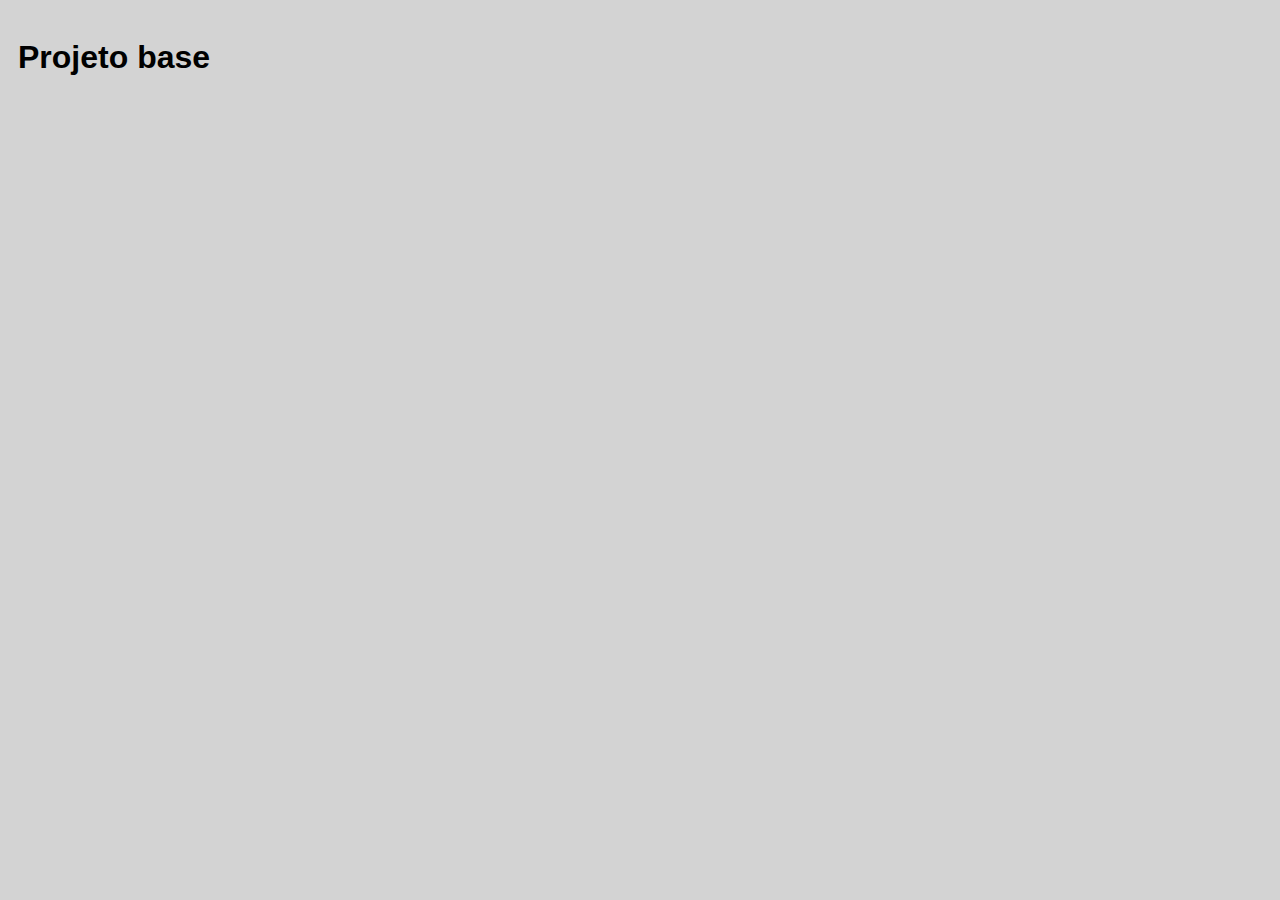
<file: 02-projeto-base/index.html>
<!DOCTYPE html>
<html lang="pt-BR">
<head>
    <meta charset="UTF-8">
    <meta http-equiv="X-UA-Compatible" content="IE=edge">
    <meta name="viewport" content="width=device-width, initial-scale=1.0">
    <link rel="stylesheet" href="./css/style.css">
    <title>Projeto Base</title>
</head>
<body>
    <h1>Projeto base</h1>



    <script defer src="./js/Script.js" ></script>
</body>
</html>
</file>
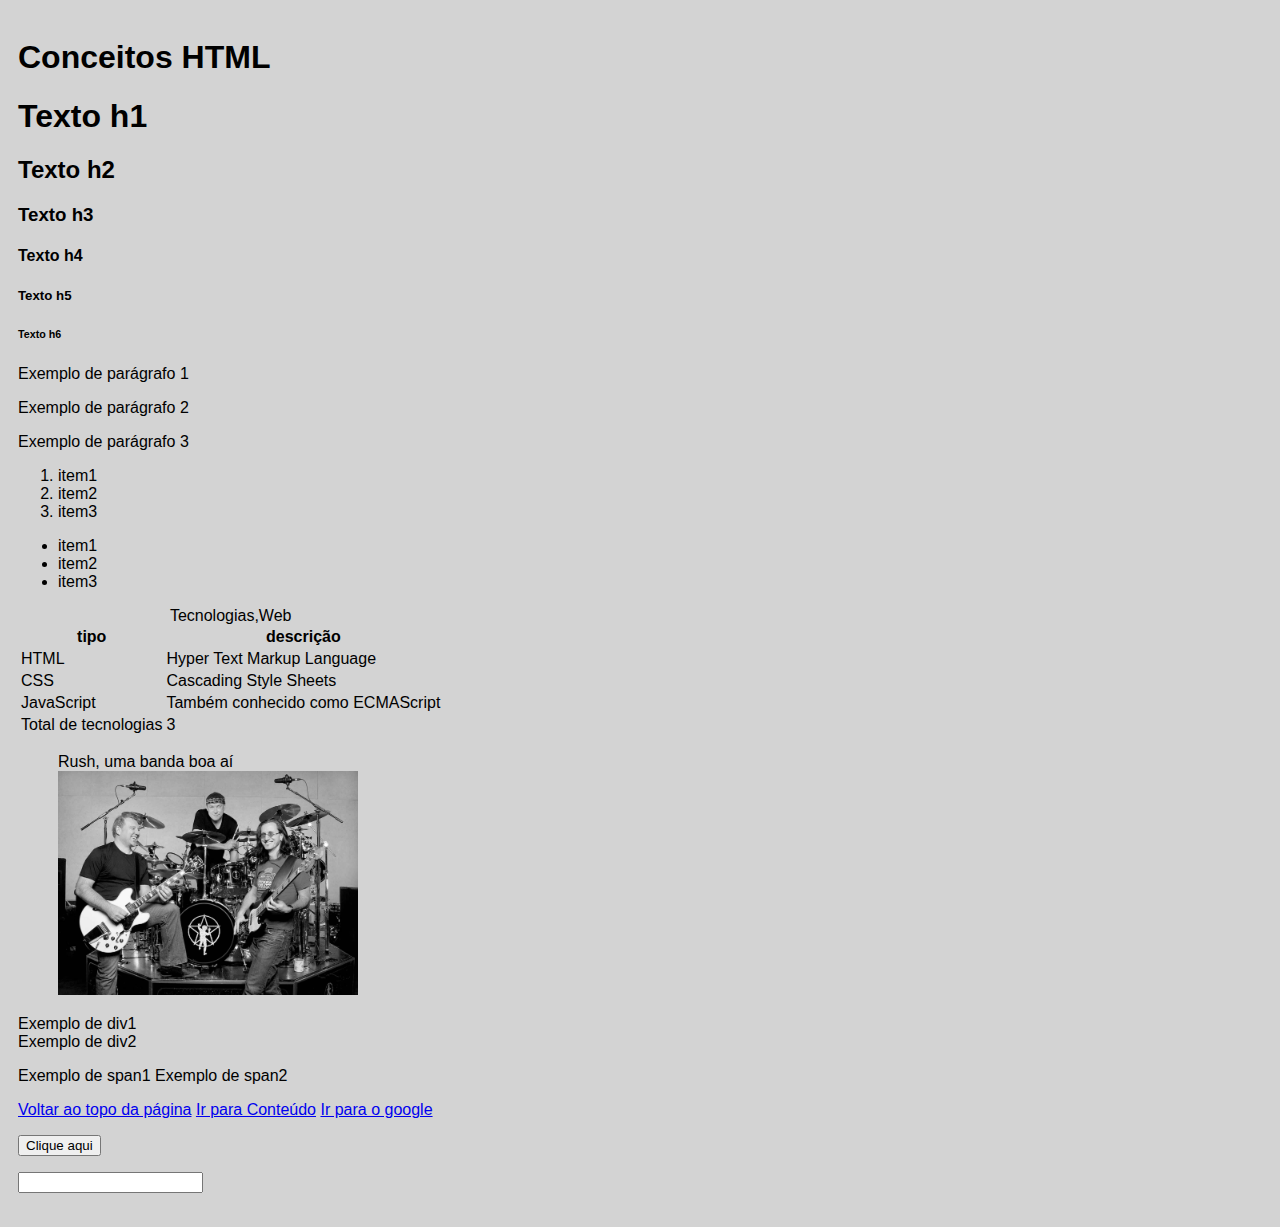
<file: 03-conceitos-html/index.html>
<!DOCTYPE html>
<html lang="pt-BR">
<head>
    <meta charset="UTF-8">
    <meta http-equiv="X-UA-Compatible" content="IE=edge">
    <meta name="viewport" content="width=device-width, initial-scale=1.0">

    <link rel="stylesheet" href="./css/style.css">

    <title>Conceitos HTML</title>
</head>
<body>
    <header>
        <a id="top-of-page"></a>
         <h1>Conceitos HTML</h1>
    </header>
    <main><!--Conteúdo principal da página-->
        <h1>Texto h1</h1>
        <h2>Texto h2</h2>
        <h3>Texto h3</h3>
        <h4>Texto h4</h4>
        <h5>Texto h5</h5>
        <h6>Texto h6</h6>
        <!--<a id="after-h6"></a>-->

        <p>Exemplo de parágrafo 1</p>
        <p>Exemplo de parágrafo 2</p>
        <p>Exemplo de parágrafo 3</p>

        <ol>
            <li>item1</li>
            <li>item2</li>
            <li>item3</li>
        </ol>

        <ul>
            <li>item1</li>
            <li>item2</li>
            <li>item3</li>
        </ul>

        <table>
            <caption>
                Tecnologias,Web
            </caption>
            <thead>
                <tr>
                    <th>tipo</th>
                    <th>descrição</th>
                </tr>
            </thead>

            <tbody>
                <tr>
                    <td>HTML</td>
                    <td>Hyper Text Markup Language</td>
                </tr>
                <tr>
                    <td>CSS</td>
                    <td>Cascading Style Sheets</td>
                </tr>
                <tr>
                    <td>JavaScript</td>
                    <td>Também conhecido como ECMAScript</td>
                </tr>
            </tbody>

            <tfoot>
                <tr>
                    <td>Total de tecnologias</td>
                    <td>3</td>
                </tr>
            </tfoot>
        </table>
        <figure>
            <figcaption>Rush, uma banda boa aí</figcaption>
            <img width="300" src="img/rush.jpg" alt="Rush">
        </figure>
        <p>
            <div>Exemplo de div1</div>
            <div>Exemplo de div2</div>
        </p>
        <p><!--Não blocante-->
            <span>Exemplo de span1</span>
            <span>Exemplo de span2</span>
        </p>
        <a href="#top-of-page">Voltar ao topo da página</a>
        <a href="conteudo.html">Ir para Conteúdo</a>
        <!--TArget="_blank" abre o site em outra página-->
        <a href="https://www.google.com.br">Ir para o google</a>
        <p>
        <button>Clique aqui</button>
        </p>
        <p>
        <input type="text">
        </p>
    </main>
    <script defer src="./js/Script.js" ></script>
</body>
</html>
</file>
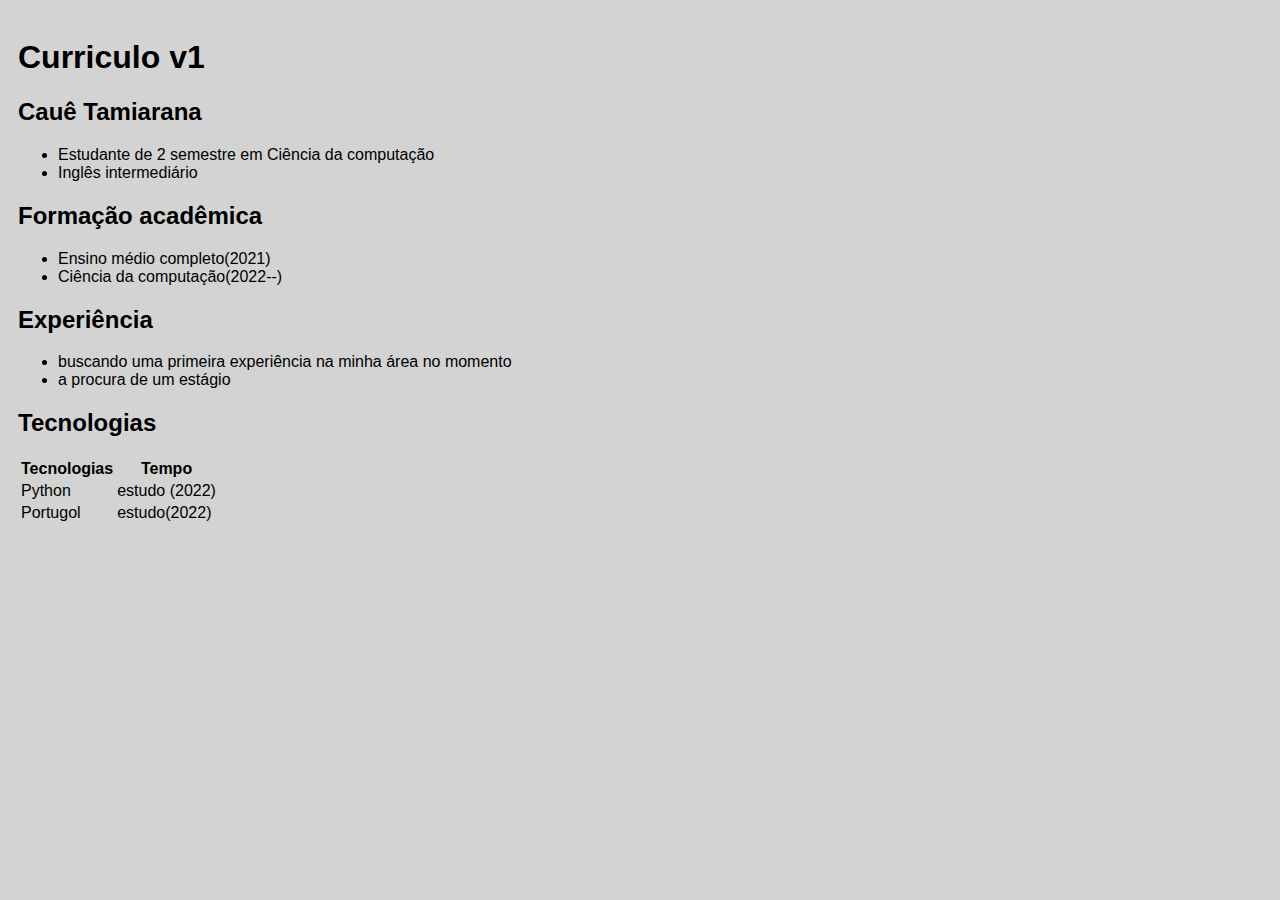
<file: 04-curriculo-v1/index.html>
<!DOCTYPE html>
<html lang="pt-BR">
<head>
    <meta charset="UTF-8">
    <meta http-equiv="X-UA-Compatible" content="IE=edge">
    <meta name="viewport" content="width=device-width, initial-scale=1.0">
    <link rel="stylesheet" href="./css/style.css">
    <title>Curriculo v1</title>
</head>
<body>
    <header>
        <h1>Curriculo v1</h1>
    </header>
    <main>
        <h2>Cauê Tamiarana</h2>

        <ul>
            <li>Estudante de 2 semestre em Ciência da computação</li>
            <li>Inglês intermediário</li>
        </ul>
        <h2>Formação acadêmica</h2>

        <ul>
            <li>Ensino médio completo(2021)</li>
            <li>Ciência da computação(2022--)</li>
        </ul>
        <h2>Experiência</h2>

        <ul>
            <li>buscando uma primeira experiência na minha área no momento</li>
            <li>a procura de um estágio</li>
        </ul>
        <h2>Tecnologias</h2>
        <table>
            <thead>
                <tr>
                    <th>Tecnologias</th>
                    <th>Tempo</th>
                </tr>
            </thead>

            <tbody>
                <tr>
                    <td>Python</td>
                    <td>estudo (2022)</td>
                </tr>
                <tr>
                    <td>Portugol</td>
                    <td>estudo(2022)</td>
                </tr>
            </tbody>
        </table>
    </main>


    <script defer src="./js/Script.js" ></script>
</body>
</html>
</file>
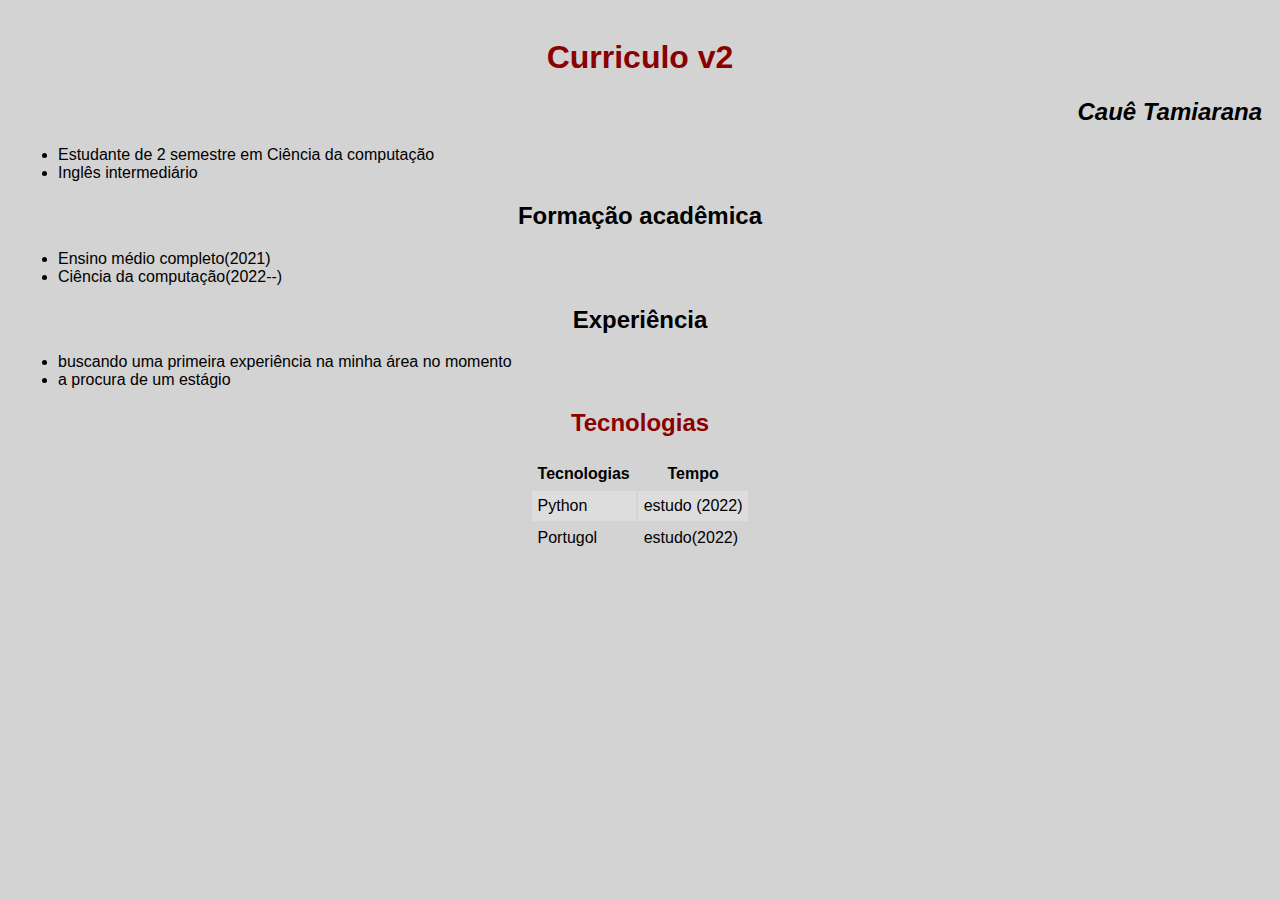
<file: 05-curriculo-v2/index.html>
<!DOCTYPE html>
<html lang="pt-BR">
<head>
    <meta charset="UTF-8">
    <meta http-equiv="X-UA-Compatible" content="IE=edge">
    <meta name="viewport" content="width=device-width, initial-scale=1.0">
    <link rel="stylesheet" href="./css/style.css">
    <title>Curriculo v2</title>
</head>
<body>
    <header>
        <h1 class="title">Curriculo v2</h1>
    </header>
    <main>
        <h2 class="autor">Cauê Tamiarana</h2>

        <ul>
            <li>Estudante de 2 semestre em Ciência da computação</li>
            <li>Inglês intermediário</li>
        </ul>
        <h2>Formação acadêmica</h2>

        <ul>
            <li>Ensino médio completo(2021)</li>
            <li>Ciência da computação(2022--)</li>
        </ul>
        <h2>Experiência</h2>

        <ul>
            <li>buscando uma primeira experiência na minha área no momento</li>
            <li>a procura de um estágio</li>
        </ul>
        <h2 class="title">Tecnologias</h2>
        <table>
            <thead>
                <tr>
                    <th>Tecnologias</th>
                    <th>Tempo</th>
                </tr>
            </thead>

            <tbody>
                <tr>
                    <td>Python</td>
                    <td>estudo (2022)</td>
                </tr>
                <tr>
                    <td>Portugol</td>
                    <td>estudo(2022)</td>
                </tr>
            </tbody>
        </table>
    </main>


    <script defer src="./js/Script.js" ></script>
</body>
</html>
</file>
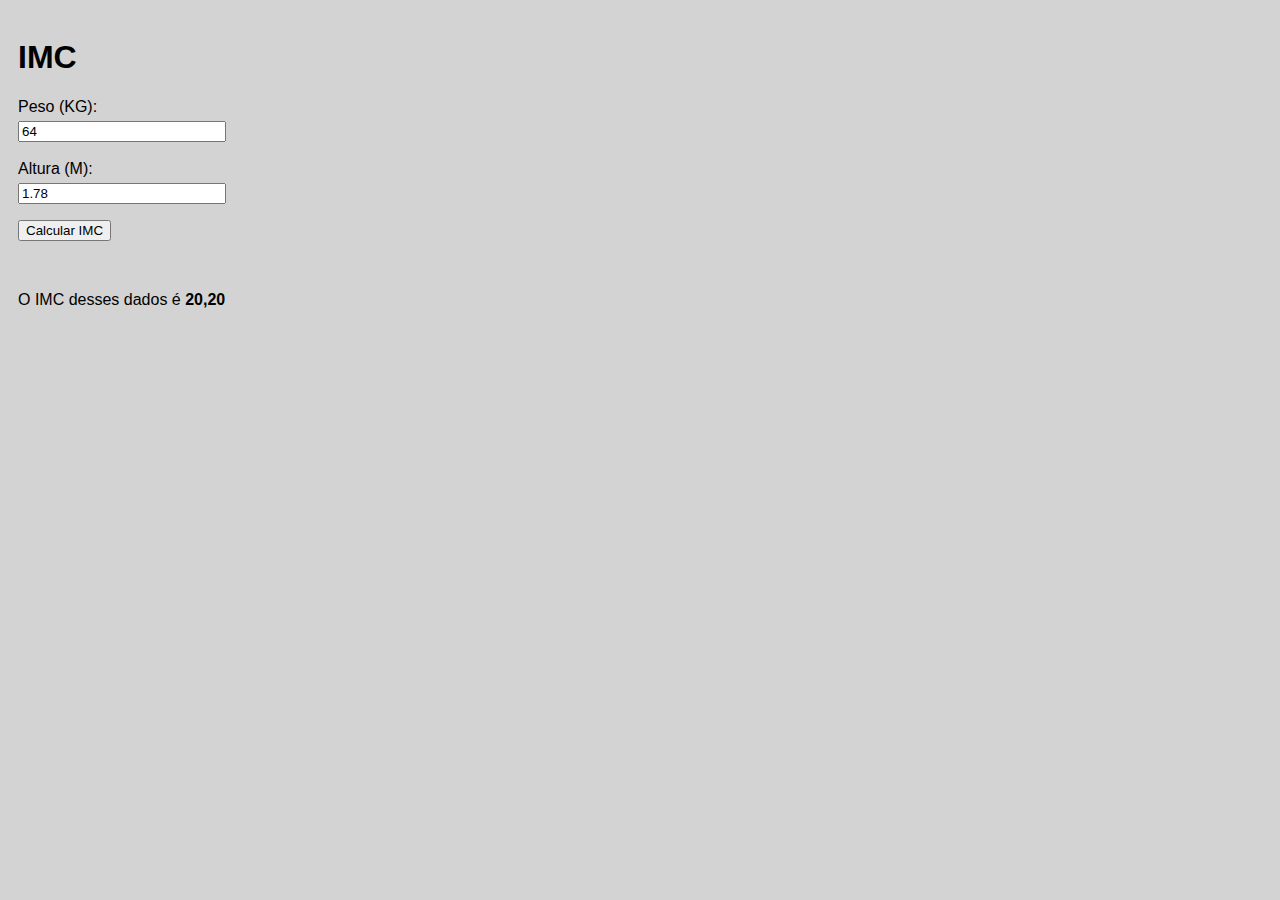
<file: 06-imc/index.html>
<!DOCTYPE html>
<html lang="pt-BR">
<head>
    <meta charset="UTF-8">
    <meta http-equiv="X-UA-Compatible" content="IE=edge">
    <meta name="viewport" content="width=device-width, initial-scale=1.0">
    <link rel="stylesheet" href="./css/style.css">
    <title>IMC</title>
</head>
<body>
    <h1>IMC</h1>

    <!--&lt;p&gt;&nbsp;-->

    
        <label for="input-weight">Peso (KG):</label><br>
        <input id="input-weight" type="number" value="64" step="0.1"><br><br>
    
    
    
        <label for="input-height">Altura (M):</label><br>
        <input id="input-height" type="number" value="1.78" step="0.01">
    
    <p>
        <button id="button-calculate-imc">Calcular IMC</button>
    </p>

    <p id="paragraph-result">O IMC desses dados é <strong id="imc-result"></strong></p>

    <script defer src="js/Script.js" ></script>
</body>
</html>
</file>
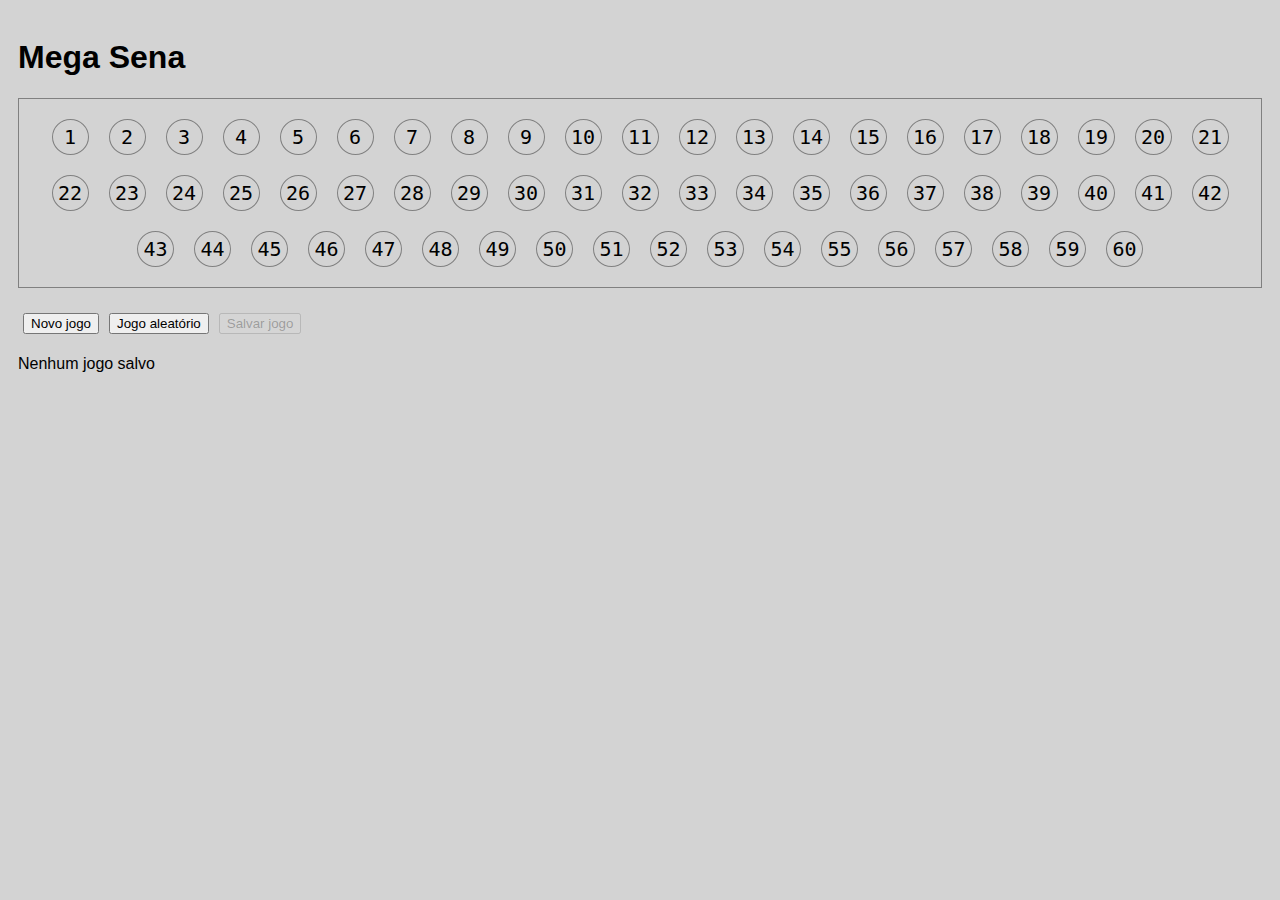
<file: 07-mega-sena-v1/index.html>
<!DOCTYPE html>
<html lang="pt-BR">
<head>
    <meta charset="UTF-8">
    <meta http-equiv="X-UA-Compatible" content="IE=edge">
    <meta name="viewport" content="width=device-width, initial-scale=1.0">
    <link rel="stylesheet" href="./css/style.css">
    <title>Mega Sena</title>
</head>
<body>
    <header>
        <h1>Mega Sena</h1>
    </header>
    <main>
        <div id="megasena-board"></div>
        <div id="megasena-buttons"></div>
        <div id="megasena-saved-games"></div>
    </main>



    <script defer src="./js/Script.js" ></script>
</body>
</html>
</file>
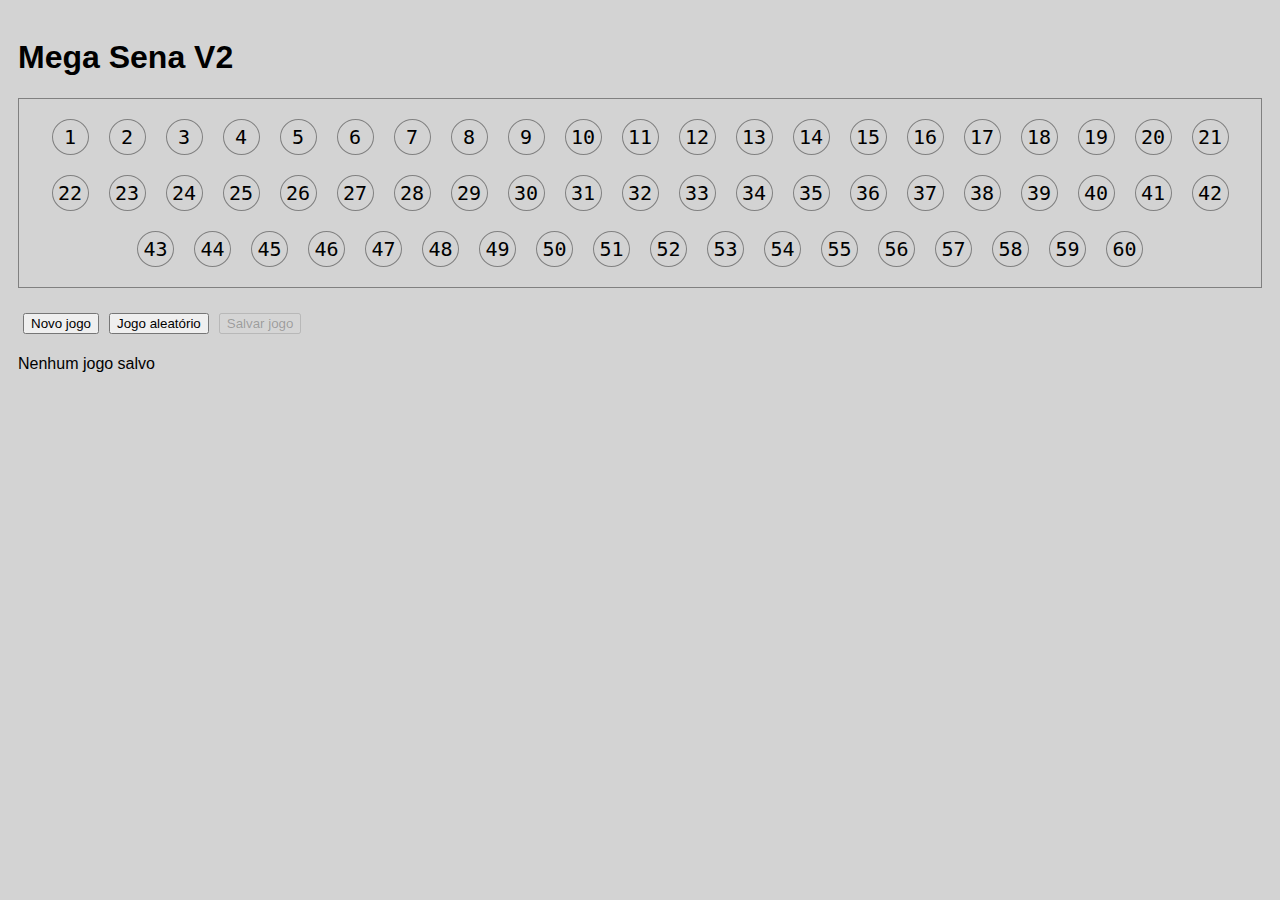
<file: 08-mega-sena-v2/index.html>
<!DOCTYPE html>
<html lang="pt-BR">
<head>
    <meta charset="UTF-8">
    <meta http-equiv="X-UA-Compatible" content="IE=edge">
    <meta name="viewport" content="width=device-width, initial-scale=1.0">
    <link rel="stylesheet" href="./css/style.css">
    <title>Mega Sena V2</title>
</head>
<body>
    <header>
        <h1>Mega Sena V2</h1>
    </header>
    <main>
        <div id="megasena-board"></div>
        <div id="megasena-buttons"></div>
        <div id="megasena-saved-games"></div>
    </main>



    <script defer src="./js/Script.js" ></script>
</body>
</html>
</file>
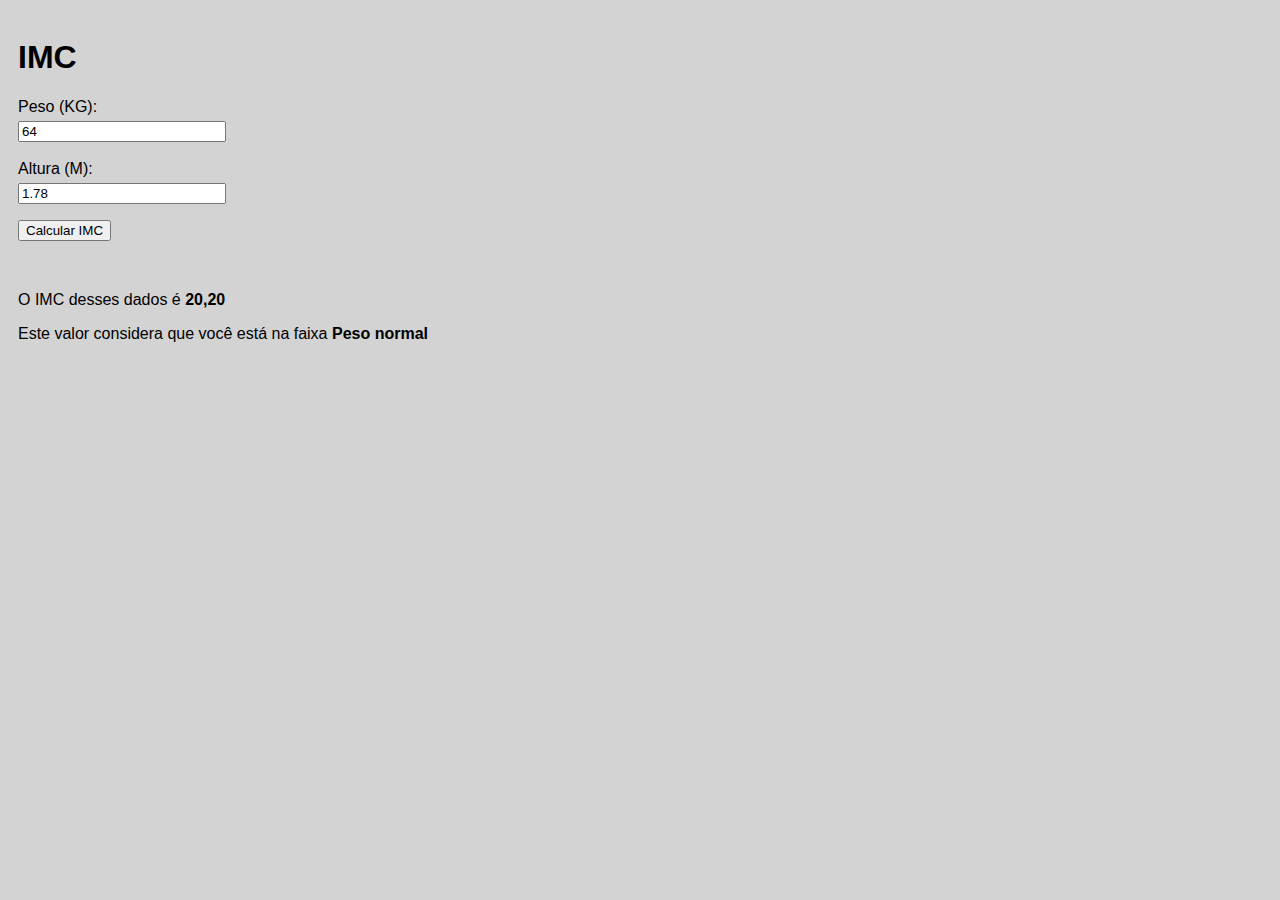
<file: 10-imc-v2/index.html>
<!DOCTYPE html>
<html lang="pt-BR">
<head>
    <meta charset="UTF-8">
    <meta http-equiv="X-UA-Compatible" content="IE=edge">
    <meta name="viewport" content="width=device-width, initial-scale=1.0">
    <link rel="stylesheet" href="./css/style.css">
    <title>IMC</title>
</head>
<body>
    <h1>IMC</h1>

    <!--&lt;p&gt;&nbsp;-->

    
        <label for="input-weight">Peso (KG):</label><br>
        <input id="input-weight" type="number" value="64" step="0.1"><br><br>
    
    
    
        <label for="input-height">Altura (M):</label><br>
        <input id="input-height" type="number" value="1.78" step="0.01">
    
    <p>
        <button id="button-calculate-imc">Calcular IMC</button>
    </p>

    <p id="paragraph-result">O IMC desses dados é <strong id="imc-result"></strong></p>
    <p id="grau">Este valor considera que você está na faixa <strong id="imc-category"></strong></p>

    <script defer src="js/Script.js" ></script>
</body>
</html>
</file>
<file: 02-projeto-base/css/style.css>
body {
    padding: 10px;
    font-family: Arial, Helvetica, sans-serif;
    background-color: lightgray;
}
</file>
<file: 03-conceitos-html/css/style.css>
body {
    padding: 10px;
    font-family: Arial, Helvetica, sans-serif;
    background-color: lightgray;
}
</file>
<file: 04-curriculo-v1/css/style.css>
body {
    padding: 10px;
    font-family: Arial, Helvetica, sans-serif;
    background-color: lightgray;
}
</file>
<file: 05-curriculo-v2/css/style.css>
body {
    padding: 10px;
    font-family: Arial, Helvetica, sans-serif;
    background-color: lightgray;
}
h1,h2,h3,h4,h5,h6{
    text-align: center;
}
button{
    cursor: pointer;
}

table{
    margin:auto;
}
th,td{
    padding: 6px;
}
tbody tr:nth-child(odd) {
    background-color: #ddd;
}
tbody tr:hover{
    font-weight: bold;
    cursor: default;
}
.title {
    color: darkred;
}
.autor{
    text-align: right;
    font-style: italic;
}
</file>
<file: 06-imc/css/style.css>
body {
    padding: 10px;
    font-family: Arial, Helvetica, sans-serif;
    background-color: lightgray;
}
#paragraph-result{
    margin-top: 50px;
}
input {
    margin-top: 5px;
    width: 200px;
}
</file>
<file: 07-mega-sena-v1/css/style.css>
body {
    padding: 10px;
    font-family: Arial, Helvetica, sans-serif;
    background-color: lightgray;
}

button {
    cursor: pointer;
    margin: 5px;
}

.numbers{
    border: 1px solid gray;
    padding: 10px;
    list-style-type: none;
    font-family: monospace;
    font-size: 20px;
    text-align: center;
}

.number {
    display: inline-block;
    margin: 10px;
    border: 1px solid gray;
    width: 25px;
    border-radius: 100%;
    padding: 5px;
    user-select: none;
    cursor: pointer;
}
.selected-number{
    background-color: lightgreen;
}
</file>
<file: 08-mega-sena-v2/css/style.css>
body {
    padding: 10px;
    font-family: Arial, Helvetica, sans-serif;
    background-color: lightgray;
}

button {
    cursor: pointer;
    margin: 5px;
}

.numbers{
    border: 1px solid gray;
    padding: 10px;
    list-style-type: none;
    font-family: monospace;
    font-size: 20px;
    text-align: center;
}

.number {
    display: inline-block;
    margin: 10px;
    border: 1px solid gray;
    width: 25px;
    border-radius: 100%;
    padding: 5px;
    user-select: none;
    cursor: pointer;
}
.selected-number{
    background-color: lightgreen;
}
</file>
<file: 10-imc-v2/css/style.css>
body {
    padding: 10px;
    font-family: Arial, Helvetica, sans-serif;
    background-color: lightgray;
}
#paragraph-result{
    margin-top: 50px;
}
input {
    margin-top: 5px;
    width: 200px;
}
</file>
